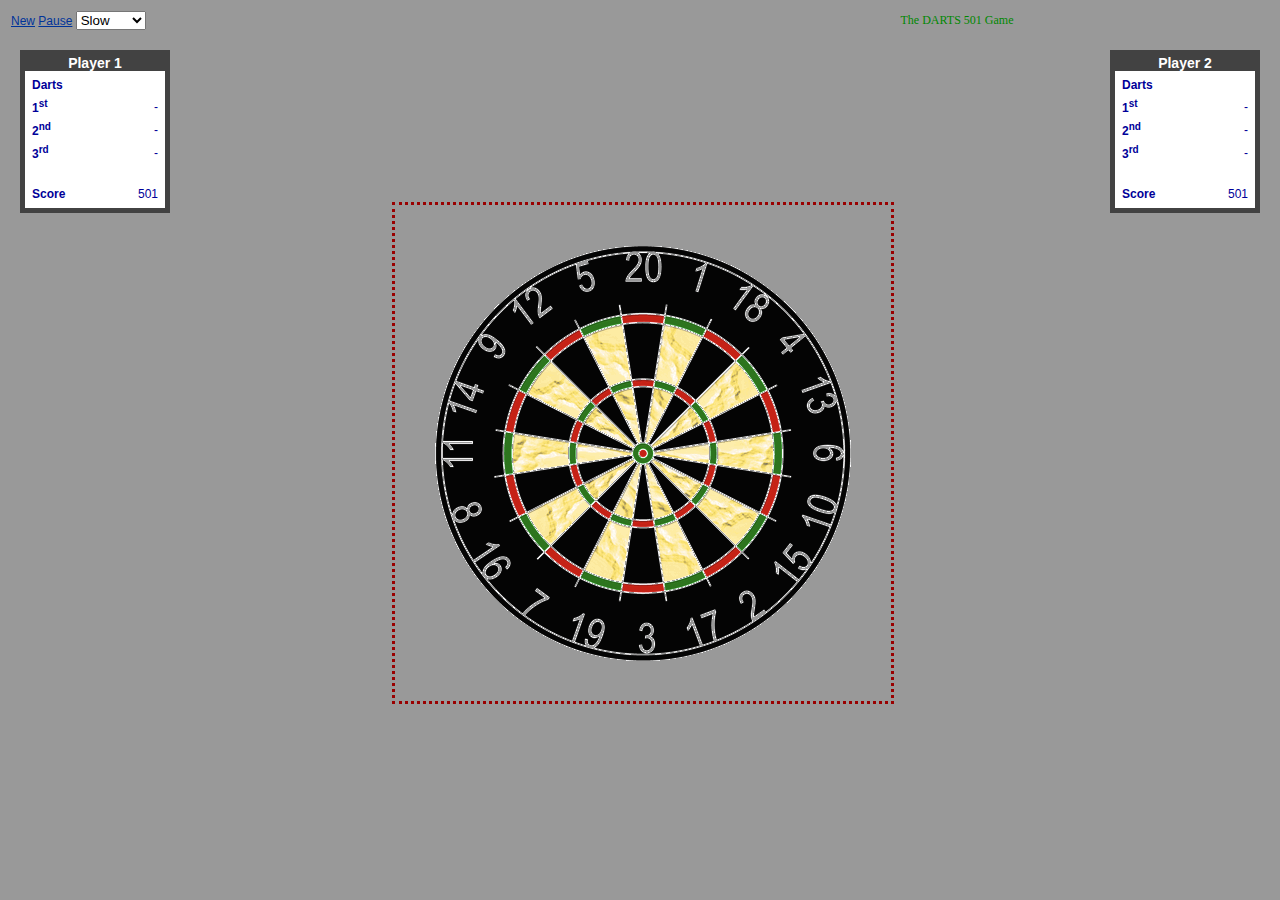
<file: index.html>
<!DOCTYPE>
<html>
<head>
  <title>The DARTS Game</title>
  <link rel="stylesheet" type="text/css" href="styles/game.css">
  <script type="text/javascript" src="application.js"></script>

</head>
<body style="background-color:#999" >
<div id="menu">
<table width="100%">
<tbody>
<tr>
  <td class="left" align="left">
    <a href="#" onclick="oGame.start();">New</a> 
    <a href="#" onclick="oGame.pause();">Pause</a> 
    <select name="speed" class="combo" onchange="oGame.speed(this.options[this.selectedIndex].value);">
      <option value="0" selected>Slow</option>
      <option value="1">Medium</option>
      <option value="2">Fast</option>
    </select>
  </td>
  <td class="center" align="center" width="50%">
    <label id="lblFeed" >The DARTS 501 Game</label>
  </td>
</tr>
</tbody>
</table>
</div>
<!-- Menu //-->

<!-- Player 1 floating layer (left-aligned) -->
<div id="Player1" style="top:50px;left:20px">
<table align="left" border="0" width="150" bgcolor="#424242" cellspacing="0" cellpadding="5">
<tr>
<td width="100%">

  <table border="0" width="100%" cellspacing="0" cellpadding="0">
  <tr>
  <th id="titleBar1" style="cursor:move" width="100%">
    <ilayer width="100%" onSelectStart="return false">
      <font face="arial,helvetica" color="#ffffff"><label id="lblPlayer0"></label></font>
    </layer>
    </ilayer>
  </th>
  </tr>
  <tr>
  <td width="100%" bgcolor="#ffffff" style="padding:4px">
    <!-- Player 1 board's content -->
    <table width="100%" border="0" cellspacing="0" cellpadding="3">
    <tr><td colspan="2"><b><label id="lblTurn0">Darts</label></b></td></tr>
    <tr id="rowDart00"><td><b>1<sup>st</sup></b></td><td align="right"><label id="lblDart00">-</label></td></tr>
    <tr id="rowDart01"><td><b>2<sup>nd</sup></b></td><td align="right"><label id="lblDart01">-</label></td></tr>
    <tr id="rowDart02"><td><b>3<sup>rd</sup></b></td><td align="right"><label id="lblDart02">-</label></td></tr>
    <tr><td colspan="2"><br /></td></tr>
    <tr><td><b>Score</b></td><td align="right"><label id="lblScore0">0</label></td></tr>
    </table>
    <!-- Player 1 board's content //-->
  </td>
  </tr>
  </table>

</td>
</tr>
</table>
</div>
<!-- Player 1 floating layer //-->


<!-- Player 2 floating layer (right-aligned) -->
<div id="Player2" style="top:50px;right:20px">
<table align="right" border="0" width="150" bgcolor="#424242" cellspacing="0" cellpadding="5">
<tr>
<td width="100%">

  <table border="0" width="100%" cellspacing="0" cellpadding="0" height="36">
  <tr>
  <th id="titleBar2" style="cursor:move" width="100%">
    <ilayer width="100%" onSelectStart="return false">
    <layer width="100%" onMouseover="isOver=true;if (isN4) ddN4(Player2);" onMouseout="isOver=false;">
      <font face="arial,helvetica" color="#ffffff"><label id="lblPlayer1"></label></font>
    </layer>
    </ilayer>
  </th>
  </tr>
  <tr>
  <td width="100%" bgcolor="#ffffff" style="padding:4px">
    <!-- Player 2 board's content -->
    <table width="100%" border="0" cellspacing="0" cellpadding="3">
    <tr><td colspan="2"><b><label id="lblTurn1">Darts</label></b></td></tr>
    <tr id="rowDart10"><td><b>1<sup>st</sup></b></td><td align="right"><label id="lblDart10">-</label></td></tr>
    <tr id="rowDart11"><td><b>2<sup>nd</sup></b></td><td align="right"><label id="lblDart11">-</label></td></tr>
    <tr id="rowDart12"><td><b>3<sup>rd</sup></b></td><td align="right"><label id="lblDart12">-</label></td></tr>
    <tr><td colspan="2"><br /></td></tr>
    <tr><td><b>Score</b></td><td align="right"><label id="lblScore1">0</label></td></tr>
    </table>
    <!-- Player 2 board's content //-->
  </td>
  </tr>
  </table>

</td>
</tr>
</table>
</div>

</body>
</html>
</file>
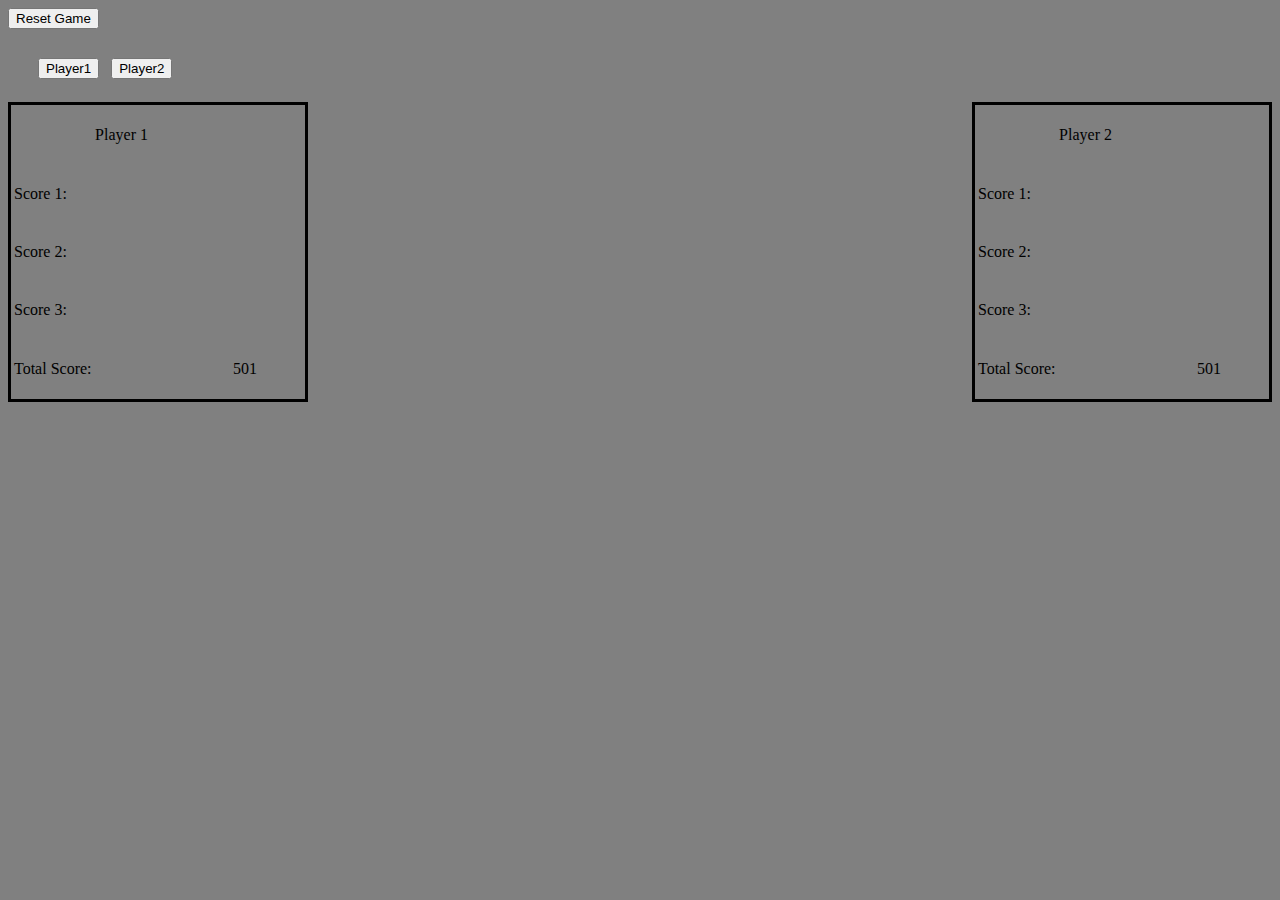
<file: dart_game_hw_w8/index.html>
<!DOCTYPE html>
<html>
<head>
  <title>Darts Game</title>
  <link rel="stylesheet" type="text/css" href="style.css">
  <script src="http://ajax.googleapis.com/ajax/libs/jquery/1.11.3/jquery.min.js"></script>
  <script type="text/javascript" src = "application.js"></script>
</head>
<body style="background-color: grey;">
<div ><button id="reset"> Reset Game </button></div>

<div class="buttons">
  <button id="player1"> Player1 </button>
  <button id="player2"> Player2 </button>
</div>
<br>
<div class="score">
<table class="score_table" id="player_table1" align="left" >
  <tbody>
    <tr><td align="center">Player 1 </td>
    <tr><td>Score 1: </td><td id="score11"></td></tr>
    <tr><td>Score 2: </td><td id="score12"></td></tr>
    <tr><td>Score 3:</td><td id="score13"></td></tr>
    <tr><td>Total Score:</td><td id="total_score_player1"></td></tr>
  </tbody>
</table>


<table class="score_table" id="player_table2" align="right" >
  <tbody>
    <tr><td align="center">Player 2 </td>
    <tr><td>Score 1: </td><td id="score21"></td></tr>
    <tr><td>Score 2: </td><td id="score22"></td></tr>
    <tr><td>Score 3: </td><td id="score23"></td></tr>
    <tr><td>Total Score:</td><td id="total_score_player2"></td></tr>
  </tbody>
</table>
</div>

</body>
</html>
</file>
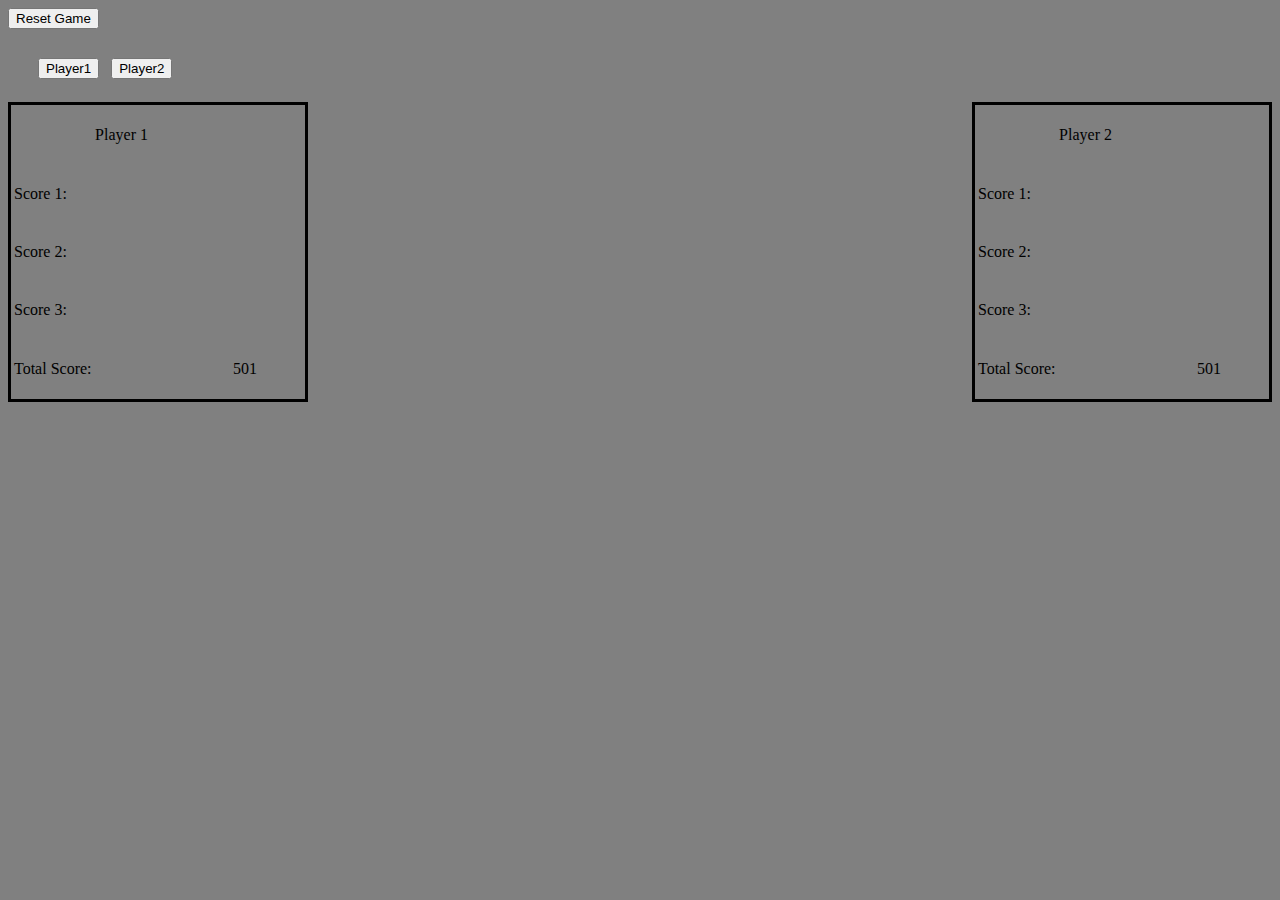
<file: index2.html>
<!DOCTYPE html>
<html>
<head>
  <title>Darts Game</title>
  <link rel="stylesheet" type="text/css" href="style.css">
  <script src="http://ajax.googleapis.com/ajax/libs/jquery/1.11.3/jquery.min.js"></script>
  <script type="text/javascript" src = "application2.js"></script>
</head>
<body style="background-color: grey;">
<div ><button id="reset"> Reset Game </button></div>

<div class="buttons">
  <button id="player1"> Player1 </button>
  <button id="player2"> Player2 </button>
</div>
<br>
<div class="score">
<table class="score_table" id="player_table1" align="left" >
  <tbody>
    <tr><td align="center">Player 1 </td>
    <tr><td>Score 1: </td><td id="score11"></td></tr>
    <tr><td>Score 2: </td><td id="score12"></td></tr>
    <tr><td>Score 3:</td><td id="score13"></td></tr>
    <tr><td>Total Score:</td><td id="total_score_player1"></td></tr>
  </tbody>
</table>


<table class="score_table" id="player_table2" align="right" >
  <tbody>
    <tr><td align="center">Player 2 </td>
    <tr><td>Score 1: </td><td id="score21"></td></tr>
    <tr><td>Score 2: </td><td id="score22"></td></tr>
    <tr><td>Score 3: </td><td id="score23"></td></tr>
    <tr><td>Total Score:</td><td id="total_score_player2"></td></tr>
  </tbody>
</table>
</div>

</body>
</html>
</file>
<file: styles/game.css>
/* global */
body {
	margin:5px;
	color:#000;
	background:#fff;
	font-family:lucida,verdana,arial,helvetica;
}

.logo {
	background-image:url(../images/logo.gif);
	background-attachment:fixed;
	background-position:top right;
	background-repeat:no-repeat;
	margin-right:125px;
}

:link {
	color:#039;
}

:visited {
	color:#636;
}

:link:hover, :visited:hover {
	color:#333;
}

:link:active, :visited:active {
	color:#000;
}

hr.line {
	border-top-width:thin;
	border-top-style:solid;
	border-top-color:#000000;
	height:1px;
	width:100%
}

/* top-menu */
#menu {
	margin-bottom:1em;
}

#menu table {
	width:100%;
}

#menu td {
	padding:4px;
	font-size:12px;
}

#menu td.left { text-align:left; }
#menu td.right { text-align:right; }
#menu td.center {
	text-align:center;
	font-family:arial black;
	color:#080
}

/* large text */
.largetext {
	font-size:105%;
	font-weight:bold;
	color:#000;
}

/* caption text */
.caption {
	font-size:15px;
	font-weight:bold;
	color:#000;
}

/* small text (like a footnote) */
.smalltext {
	font-size:10px;
	color:#666;
}

/* content */
.content {
	font-size:12px;
	margin-left:20px;
}

.banner {
	position:absolute;
	right:10px;
	margin-left:auto;
	margin-right:0px;
	text-align:right;
}

/* Player 1 & 2 score tables */
#Player1, #Player2 {
	position:absolute;
	width:150px;
	visibility:visible;
}

#Player1 th, #Player2 th {
	font-family:lucida,verdana,arial,helvetica;
	font-size:14px;
	color:#fff;
}

#Player1 td, #Player2 td {
	font-family:lucida,verdana,arial,helvetica;
	font-size:12px;
	color:#009;
}

/* Darts Board */
#Board {
	position:relative;
	border:.2em dotted #900;
	visibility:hidden;
}
</file>
<file: dart_game_hw_w8/style.css>
.buttons {
 width: 60%;
 position: relative;
 font-size: 300%;
 font-weight: bolder;
 padding-left: 30px;
}
#player1 { position: relative;}
#player2 { position: relative;}

.score_table { border: solid; width: 300px; height: 300px;}
</file>
<file: style.css>
.buttons {
 width: 60%;
 position: relative;
 font-size: 300%;
 font-weight: bolder;
 padding-left: 30px;
}
#player1 { position: relative;}
#player2 { position: relative;}

.score_table { border: solid; width: 300px; height: 300px;}
</file>
